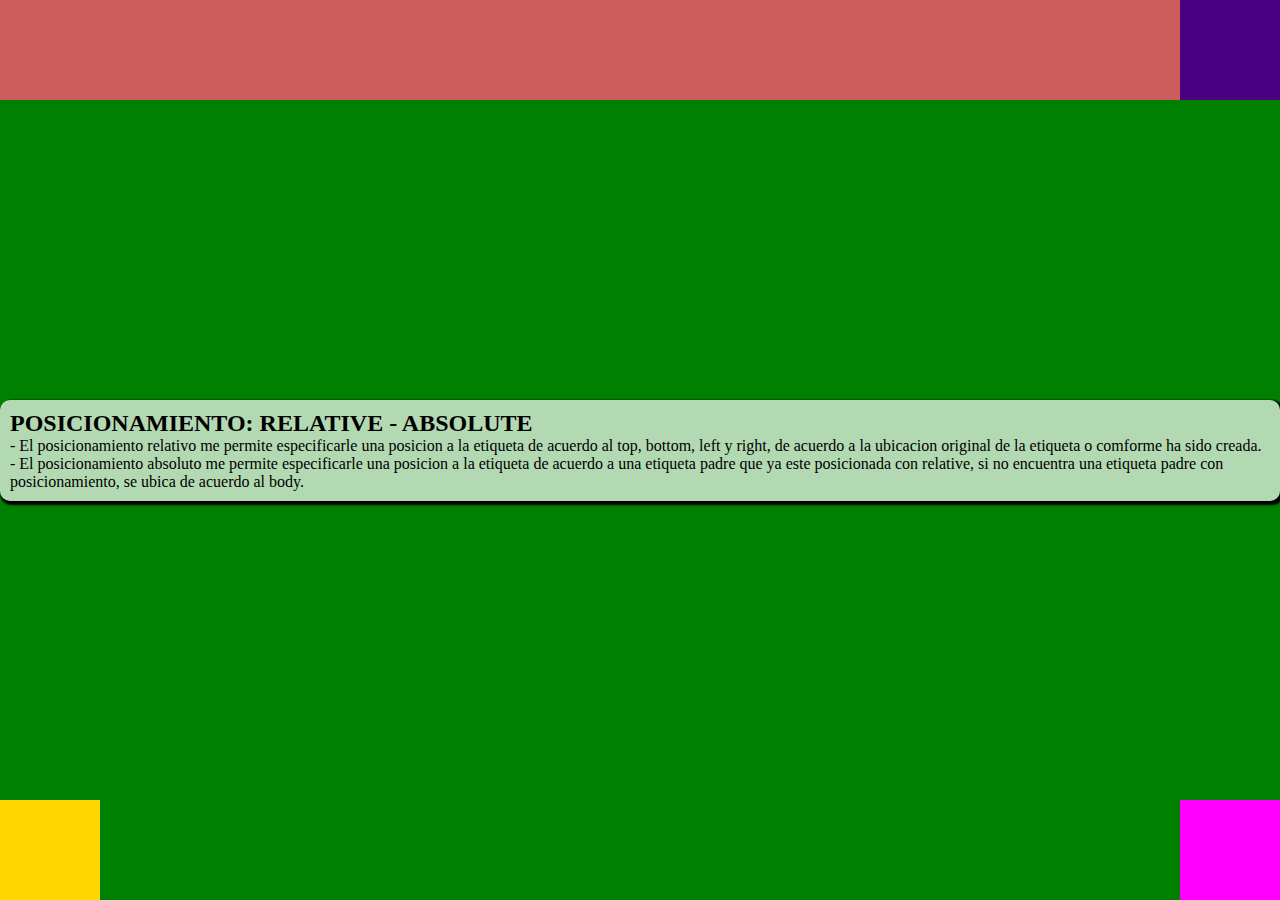
<file: css2.html>
<!DOCTYPE html>
<html lang="es">
<head>
    <meta charset="UTF-8">
    <meta name="viewport" content="width=device-width, initial-scale=1.0">
    <title>Document</title>
</head>
<body>

    <style>
        /*
        - (*) es un selector GENERAL, es decir estilos para toda la pagina
        */
        *{
            margin: 0px;
            padding: 0px;
        }

        /*
        - height: permite especificar el alto de la etiqueta, si le especifico el valor
        100vh, le indico que me ocupe todo el alto del dispositivo contenedor
        - width: permite especificar el ancho de la etiqueta, si quiero ocupar todo el ancho
        del dispositivo contenedor, basta que ponga 100%
        */
        section{
            background: green;
            width: 100%;
            height: 100vh;
            position: relative;
            display: flex;
        }

        .divFormato{
            width: 100px;
            height: 100px;
        }

        #superiorIzquierda{
            background: indianred;
            position: absolute;
            top: 0px;
            left: 0px;
            transition: 1.5 all;
        }

        #superiorDerecha{
            background: indigo;
            position: absolute;
            top: 0px;
            right: 0px;
            transition: 1.5 all;
        }

        #inferiorIzquierda{
            background: gold;
            position: absolute;
            bottom: 0px;
            left: 0px;
            transition: 1.5 all;
        }

        #inferiorDerecha{
            background: fuchsia;
            position: absolute;
            bottom: 0px;
            right: 0px;
            transition: 1.5 all;
        }

        /* --- PSEUDOSELECTOR: HOVER ---*/

        #superiorIzquierda:hover{
            width: 95%;
            transition: 1.5s all;
        
        }
        #superiorDerecha:hover{
            height: 95vh;
            transition: 1.5s all;
        }
        
        #inferiorIzquierda:hover{
            height: 84vh;
            transition: 1.5s all;
        }

        #inferiorDerecha:hover{
            width: 93%;
            transition: 1.5s all;
        }

        #concepto{
            margin: auto;
            background: rgba(255, 255, 255, 0.7);
            padding: 10px;
            border-radius: 10px;
            box-shadow: 2px 2px 2px 2px black;
        }

        #concepto h2{
            text-align: justify;
        }
    </style>

    <section>
        <div id="concepto">
            <h2>POSICIONAMIENTO: RELATIVE - ABSOLUTE</h2>
            <p>- El posicionamiento relativo me permite especificarle una posicion a la etiqueta de acuerdo
            al top, bottom, left y right, de acuerdo a la ubicacion original de la etiqueta o comforme
            ha sido creada.
            </p>
            <p>- El posicionamiento absoluto me permite especificarle una posicion a la etiqueta de acuerdo
            a una etiqueta padre que ya este posicionada con relative, si no encuentra una etiqueta padre con 
            posicionamiento, se ubica de acuerdo al body.
            </p>
        </div>
        <div id="superiorIzquierda" class="divFormato"></div>
        <div id="superiorDerecha" class="divFormato"></div>
        <div id="inferiorIzquierda" class="divFormato"></div>
        <div id="inferiorDerecha" class="divFormato"></div>
    </section>
</body>
</html>
</file>
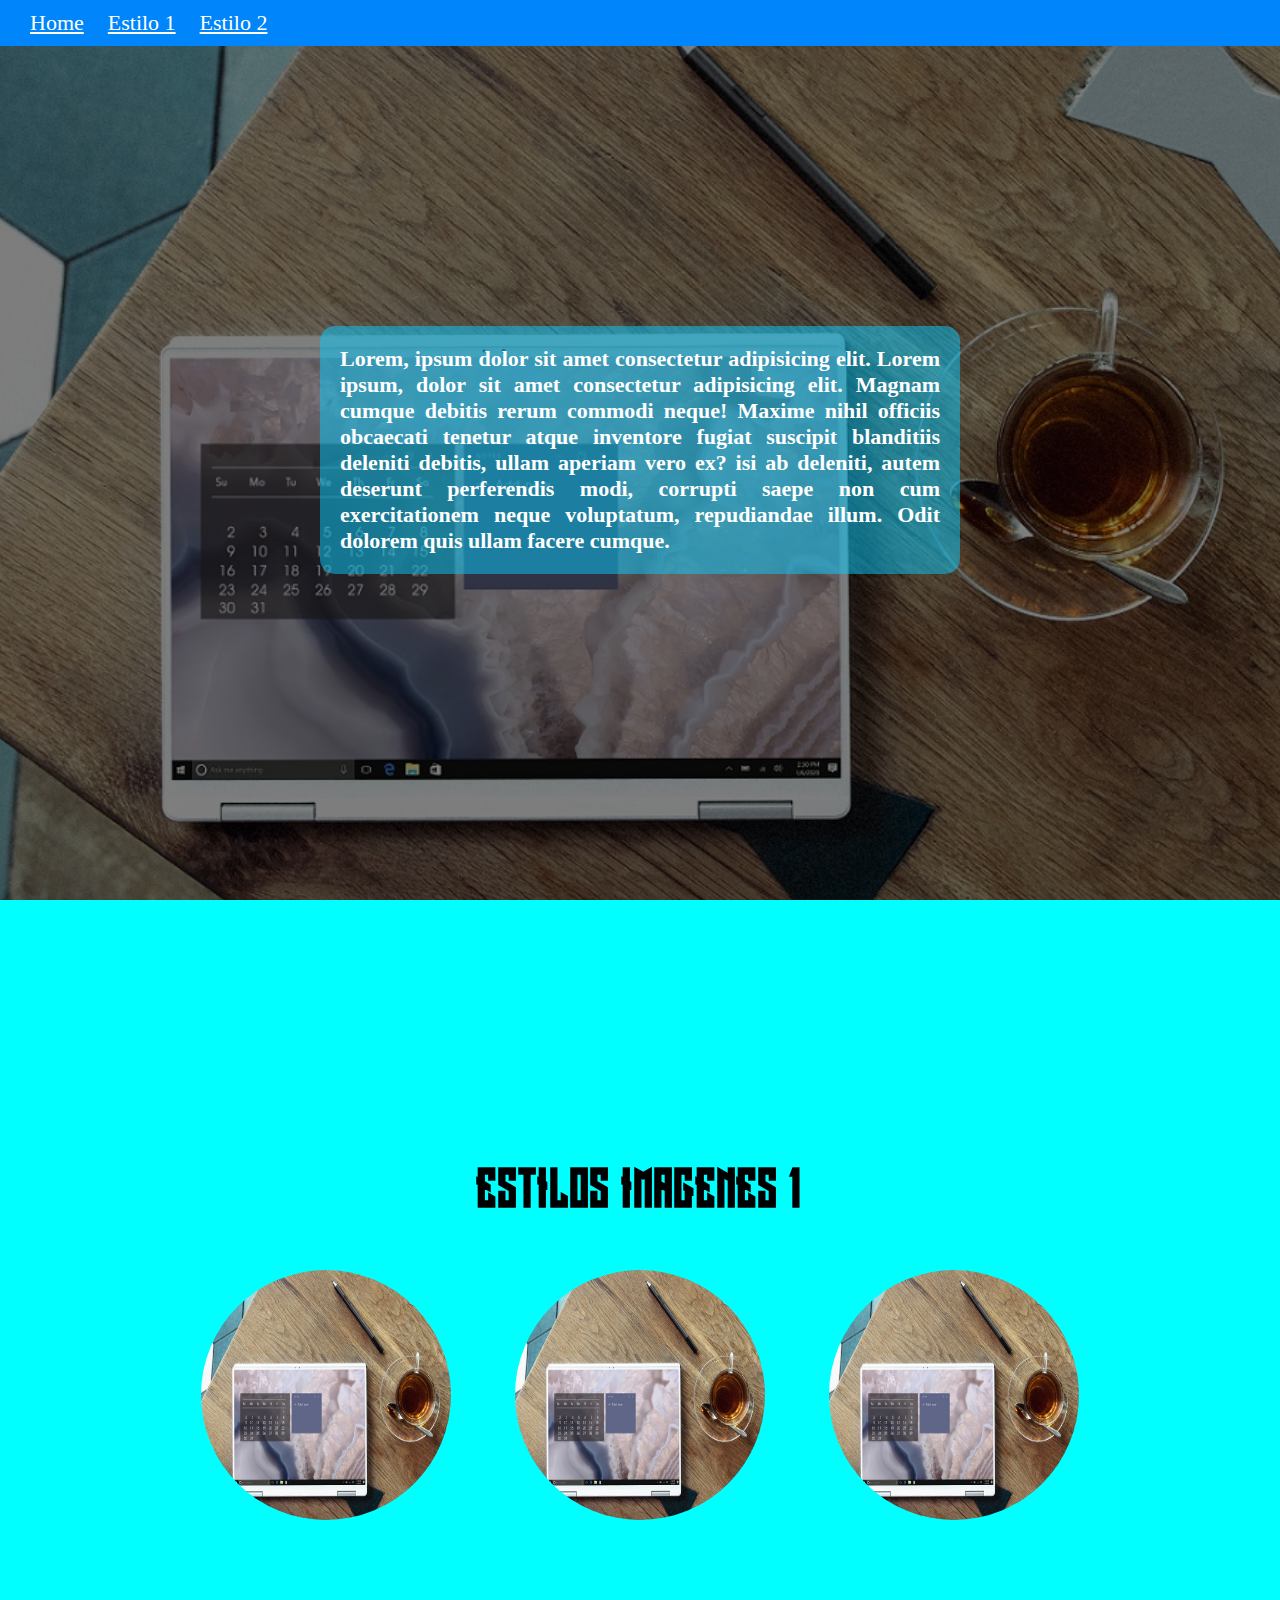
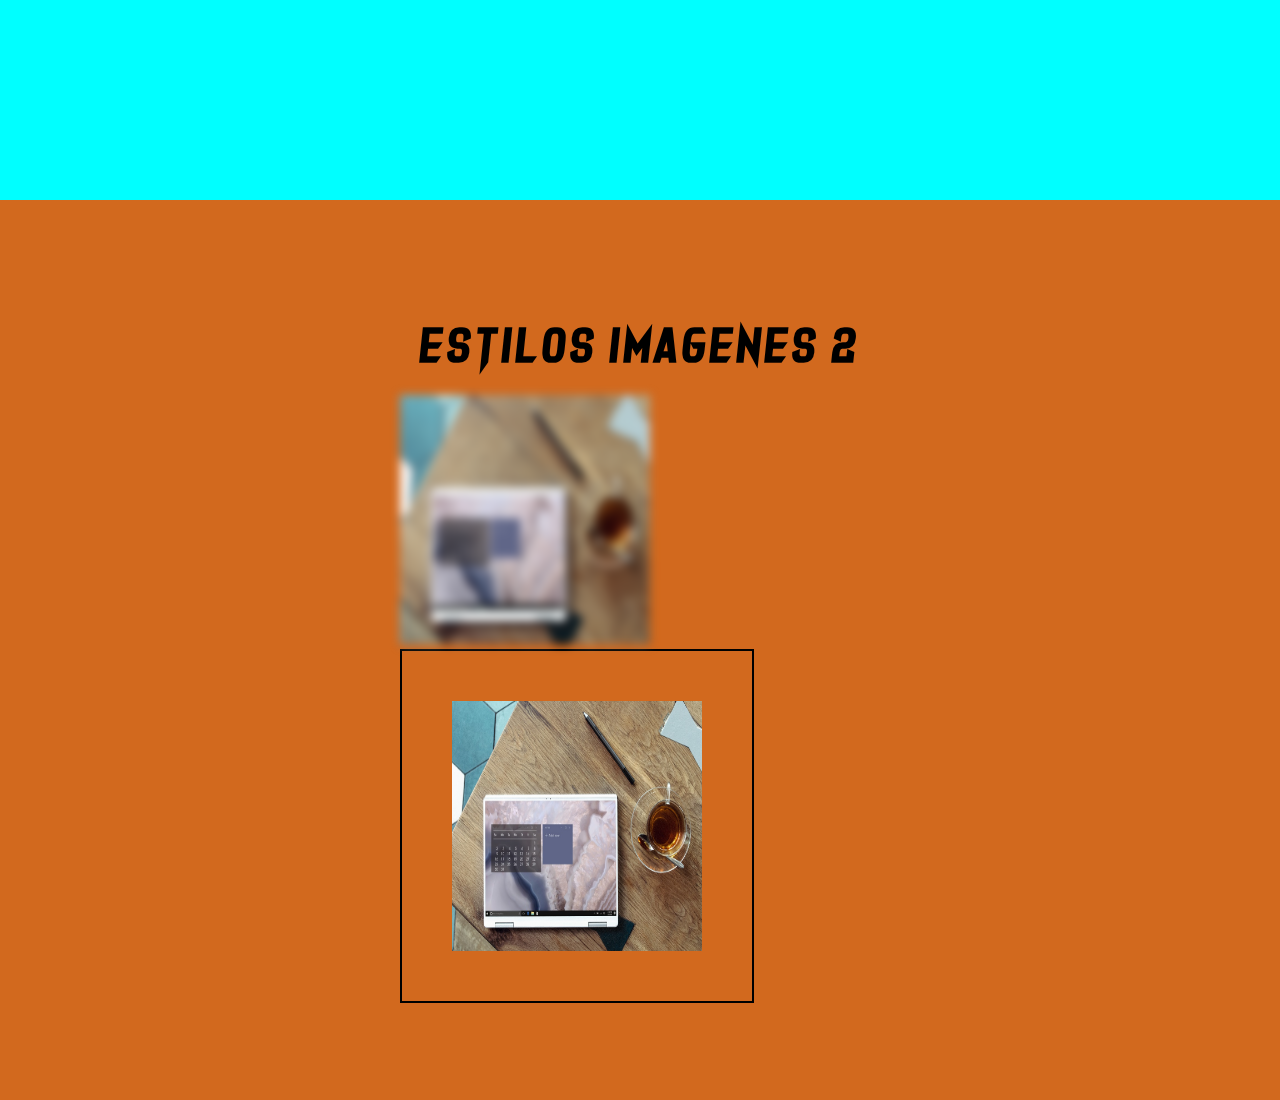
<file: css3.html>
<!DOCTYPE html>
<html lang="en">
<head>
    <meta charset="UTF-8">
    <meta name="viewport" content="width=device-width, initial-scale=1.0">
    <title>Document</title>
    <link rel="stylesheet" href="/recursos/css/miestilo.css">
    <link rel="stylesheet" href="https://cdnjs.cloudflare.com/ajax/libs/animate.css/4.0.0/animate.min.css"
  />
</head>
<body>
    
    <div id="menuResponsivo">
        <p>Show Menú</p>
    </div>

    <nav id="menuDesplegable" class="hideMenu">
        <a href="#home">Home</a>
        <a href="#estilo1">Estilo 1</a>
        <a href="#estilo2">Estilo 2</a>
    </nav>

    <section id="home">
        <p class="animate__animated animate__backInLeft">Lorem, ipsum dolor sit amet consectetur adipisicing elit.
        Lorem ipsum, dolor sit amet consectetur adipisicing elit. Magnam cumque debitis rerum commodi neque! Maxime nihil officiis obcaecati tenetur atque inventore fugiat suscipit blanditiis deleniti debitis, ullam aperiam vero ex?
            isi ab deleniti, autem deserunt perferendis modi, corrupti saepe non cum exercitationem neque voluptatum, repudiandae illum. Odit dolorem quis ullam facere cumque.</p>
    </section>

    <section id="estilo1">
        <div>
            <h2 class="animate__animated animate__fadeInDown" style="text-align: center; padding: 20px;">Estilos imagenes 1</h2>
            <div class="animate__animated animate__fadeInUp">
                <img id="imagen1" class="formatoImagenes" src="/recursos/multimedia/imagenReducida.jpg" alt="Recurso no encontrado">
                <img id="imagen2" class="formatoImagenes" src="/recursos/multimedia/imagenReducida.jpg" alt="Recurso no encontrado">
                <img id="imagen3" class="formatoImagenes" src="/recursos/multimedia/imagenReducida.jpg" alt="Recurso no encontrado">
            </div>
        </div>
    </section>

    <section id="estilo2">
        <div id="contenedor">
            <h2 style="text-align: center; padding: 20px;">Estilos imagenes 2</h2>
            <img id="imagen4" class="formato" src="/recursos/multimedia/imagenReducida.jpg" alt="Recurso no encontrado">
            <div>
                <img id="imagen5" class="formato" src="/recursos/multimedia/imagenReducida.jpg" alt="Recurso no encontrado">
            </div>
        </div>
    </section>

</body>
<script src="recursos/js/app.js"></script>
</html>
</file>
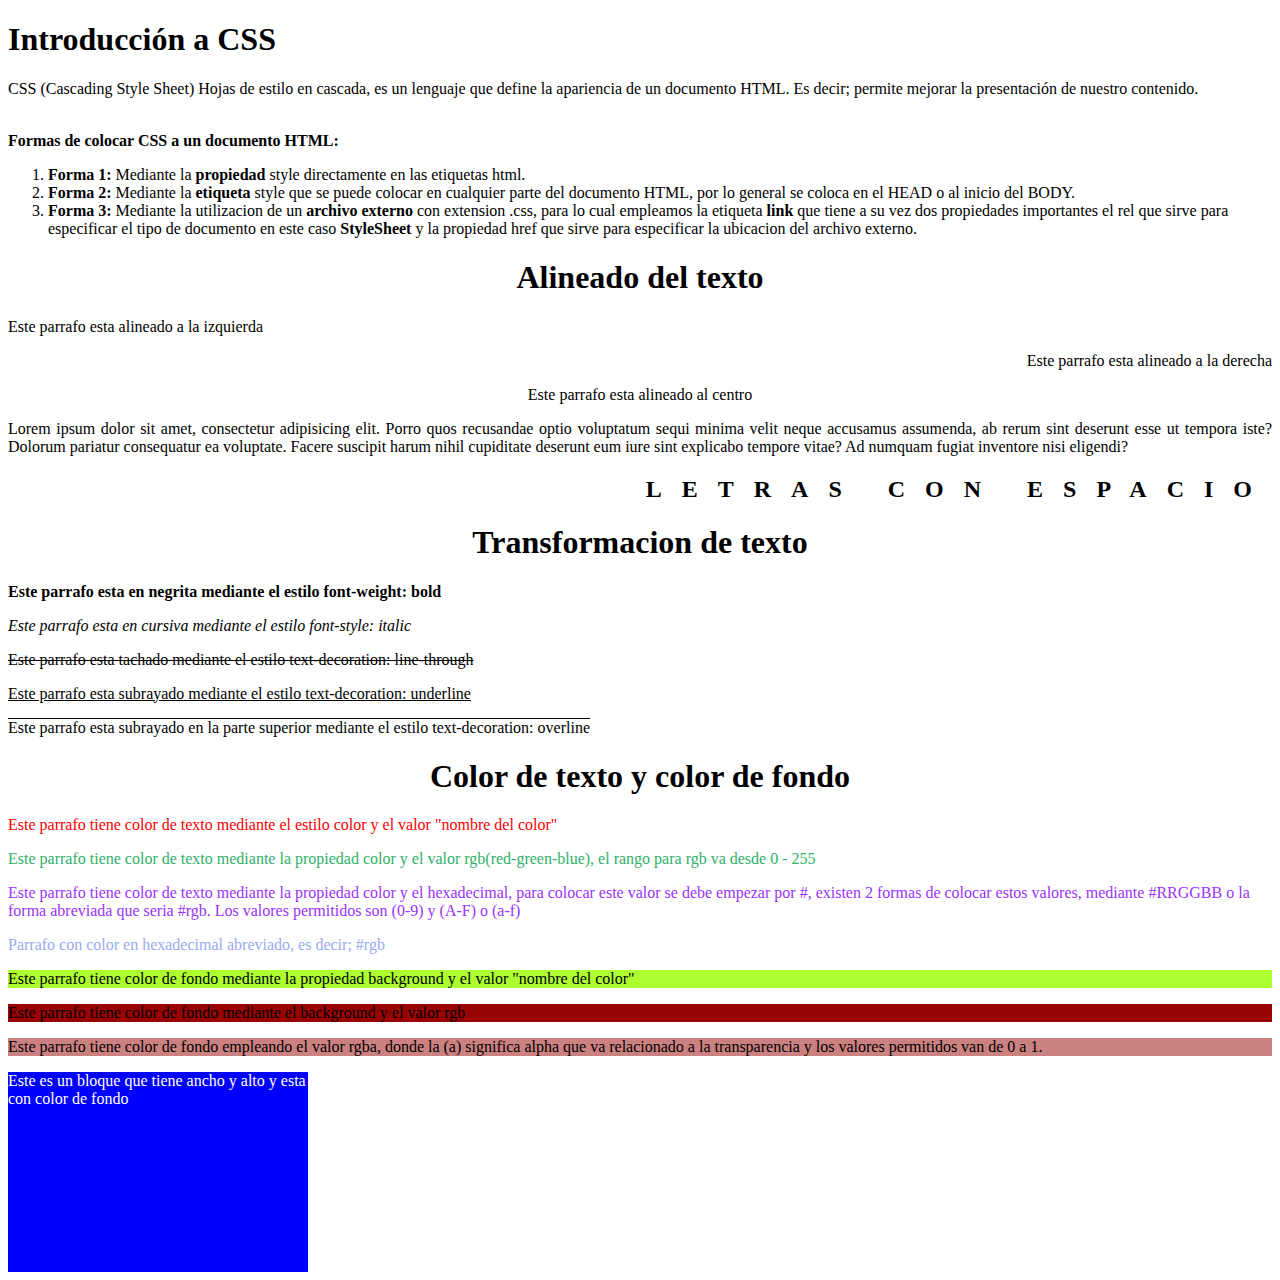
<file: introduccionCSS.html>
<!DOCTYPE html>
<html lang="es">
<head>
    <meta charset="UTF-8">
    <meta name="viewport" content="width=device-width, initial-scale=1.0">
    <title>Document</title>
</head>
<body>
    <section id="home">
        <h1>Introducción a CSS</h1>
        <p>CSS (Cascading Style Sheet) Hojas de estilo en cascada, es un lenguaje que define
            la apariencia de un documento HTML. Es decir; permite mejorar la presentación 
            de nuestro contenido.
        </p>
        <br>
        <strong>Formas de colocar CSS a un documento HTML:</strong>
        <ol>
            <li><b>Forma 1:</b> Mediante la <b>propiedad</b> style directamente en las etiquetas
                html.
            </li>
            <li><b>Forma 2:</b> Mediante la <b>etiqueta</b> style que se puede colocar en cualquier
                parte del documento HTML, por lo general se coloca en el HEAD o al inicio del BODY.
            </li>
            <li><b>Forma 3:</b> Mediante la utilizacion de un <b>archivo externo</b> con extension .css,
                para lo cual empleamos la etiqueta <b>link</b> que tiene a su vez dos propiedades importantes el rel que sirve
                para especificar el tipo de documento en este caso <b>StyleSheet</b> y la propiedad href que sirve para especificar
                la ubicacion del archivo externo.
            </li>
        </ol>
    </section>

    <section id="seccion2">
        <h1 style="text-align: center;">Alineado del texto</h1>
        
        <p style="text-align: left;">Este parrafo esta alineado a la izquierda</p>
        
        <p style="text-align: right ;">Este parrafo esta alineado a la derecha</p>

        <p style="text-align: center ;">Este parrafo esta alineado al centro</p>

        <p style="text-align: justify;">Lorem ipsum dolor sit amet, consectetur adipisicing elit. Porro quos recusandae optio voluptatum sequi minima velit neque
            accusamus assumenda, ab rerum sint deserunt esse ut tempora iste? Dolorum pariatur consequatur ea voluptate. Facere suscipit 
            harum nihil cupiditate deserunt eum iure sint explicabo tempore vitae? Ad numquam fugiat inventore nisi eligendi?
        </p>

        <h2 style="letter-spacing: 20px; text-align: right;">LETRAS CON ESPACIO</h2>
    
    </section>

    <section id="seccion3">
        <h1 style="text-align: center;">Transformacion de texto</h1>
        
        <p style="font-weight: bold;">Este parrafo esta en negrita mediante el estilo font-weight: bold</p>
    
        <p style="font-style: italic;">Este parrafo esta en cursiva mediante el estilo font-style: italic</p>
   
        <p style="text-decoration: line-through;">Este parrafo esta tachado mediante el estilo text-decoration: line-through</p>
    
        <p style="text-decoration: underline;">Este parrafo esta subrayado mediante el estilo text-decoration: underline</p>
    
        <p style="text-decoration: overline;">Este parrafo esta subrayado en la parte superior mediante el estilo text-decoration: overline</p>
    </section>
    
    <section id="seccion4">
        <h1 style="text-align: center;">Color de texto y color de fondo</h1>

        <p style="color: red;">Este parrafo tiene color de texto mediante el estilo color y el valor "nombre del color"</p>
        <p style="color: rgb(49, 176, 106)">Este parrafo tiene color de texto mediante la propiedad color y el valor rgb(red-green-blue),
            el rango para rgb va desde 0 - 255
        </p>
        <p style="color: #9A33FF;">Este parrafo tiene color de texto mediante la propiedad color y el hexadecimal,
            para colocar este valor se debe empezar por #, existen 2 formas de colocar estos valores,
            mediante #RRGGBB o la forma abreviada que seria #rgb. Los valores permitidos son (0-9) y (A-F) o (a-f)
        </p>

        <p style="color: #9ae;">
            Parrafo con color en hexadecimal abreviado, es decir; #rgb
        </p>

        <p style="background: greenyellow;">Este parrafo tiene color de fondo mediante la propiedad background y el valor "nombre del color"</p>
        
        <p style="background: rgb(153, 3, 3);">Este parrafo tiene color de fondo mediante el background y el valor rgb</p>
        
        <p style="background: rgba(153, 3, 3, 0.5);">Este parrafo tiene color de fondo empleando el valor rgba, donde la (a) significa alpha
            que va relacionado a la transparencia y los valores permitidos van de 0 a 1.
        </p>
        
        <div style="background: blue;width: 300px;height: 200px;">
            <p style="color: white;">
                Este es un bloque que tiene ancho y alto y esta con color de fondo
            </p>
        </div>
    </section>
</body>
</html>
</file>
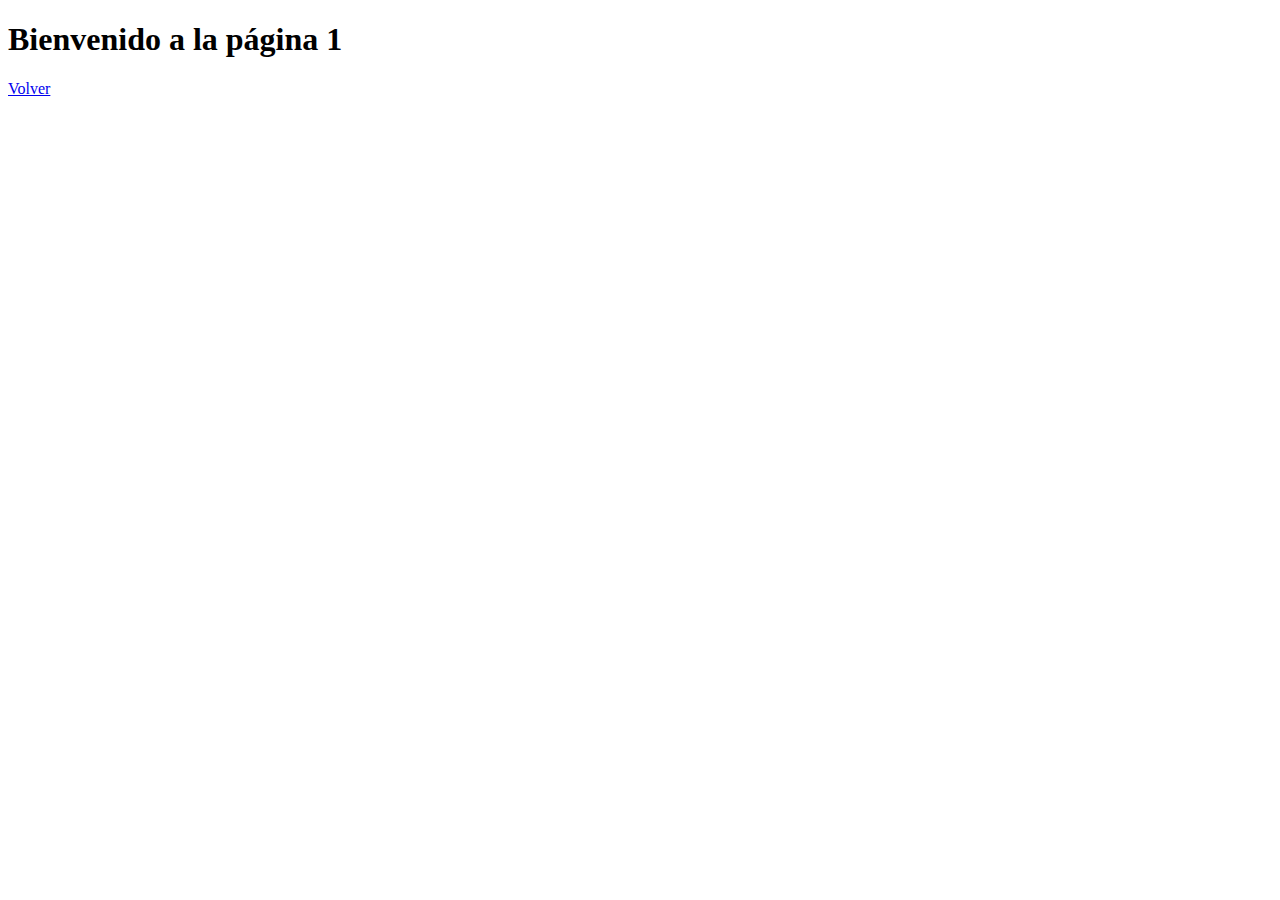
<file: pagina1.html>
<!DOCTYPE html>
<html lang="es">
<head>
    <meta charset="UTF-8">
    <meta name="viewport" content="width=device-width, initial-scale=1.0">
    <title>Document</title>
    <link rel="stylesheet" href="index.html">
</head>
<body>

    <h1>Bienvenido a la página 1</h1>
    
    <a href="index.html#vinculo1">Volver</a>

</body>
</html>
</file>
<file: recursos/css/miestilo.css>
*{
    margin: 0px;
    padding: 0px;
}

#menuResponsivo{
    display: none;
}

#menuDesplegable{
    background: #0085FA;
    color: white;
    padding: 10px;
    position: fixed;
    width: 100%;
    z-index: 10;
}

#menuDesplegable a{
    color: white;
    font-size: 22px;
    margin-left: 20px;
    text-decoration-line: underline;
}
 
section{
    width: 100%;
    min-height: 100vh;
}

#home{
    background:linear-gradient(top, rgba(0, 0, 0, 0.5), rgba(0, 0, 0, 0.5)), url(/recursos/multimedia/imagenReducida.jpg);
    background:-webkit-linear-gradient(top, rgba(0, 0, 0, 0.5), rgba(0, 0, 0, 0.5)), url(/recursos/multimedia/imagenReducida.jpg);
    background:-moz-linear-gradient(top, rgba(0, 0, 0, 0.5), rgba(0, 0, 0, 0.5)), url(/recursos/multimedia/imagenReducida.jpg);
    background:-ms-linear-gradient(top, rgba(0, 0, 0, 0.5), rgba(0, 0, 0, 0.5)), url(/recursos/multimedia/imagenReducida.jpg);
    background-repeat: no-repeat;
    background-size: cover;
    background-position: center; 
    display: flex;
}

#home p{
    margin: auto;
    width: 600px;
    color: white;
    font-size: 22px;
    font-weight: bold;
    text-align: justify;
    background:rgba(8, 203, 253, 0.5) ;
    padding: 20px;
    border-radius: 15px;
}

/*-- AQUI EMPIEZA LA SECCION 2 --*/

#estilo1{
    background: aqua;
    display: flex;
}

#estilo1 div{
    margin: auto;
}

.formatoImagenes{
    width: 250px;
    height: 250px;
    margin: 30px;
    border-radius: 50%;
    transition: 1.5s all;
}

#imagen1:hover{
    filter: grayscale(100);
    transition: 1.5s all;
}

#imagen2:hover{
    filter: sepia(100);
    transition: 1.5s all;
}

#imagen3:hover{
    transform: rotateY(200deg);
    transition: 1.5s all;
}

#estilo1 div h2{
    font-family: LongShot;
    font-size: 50px;
    text-transform: uppercase;
    letter-spacing: 1px;
}
/*-- AQUI EMPIEZA LA SECCION 3 --*/

#estilo2{
    background: chocolate;
    display: flex;
}

#estilo2 #contenedor{
    margin: auto;
}

#estilo2 #contenedor div{
    width: 350px;
    height: 350px;
    border: 2px solid black;
    display: flex;
    overflow: hidden;
}

.formato{
    width: 250px;
    height: 250px;
    transition: 1.5s all;
}

.formato:hover{
    cursor: pointer;
}

#imagen4{
    filter: blur(5px);
}

#imagen4:hover{
    filter: blur(0px);
    transition: 1.5s all;
}

#imagen5{
    margin: auto;
}
#imagen5:hover{
    transform: scale(1.5);
    
}

#estilo2 #contenedor h2{
    font-family: DarkSeed;
    font-size: 50px;
    text-transform: uppercase;
    letter-spacing: 5px;
}

/*-- Medias --*/
@font-face{
    font-family: 'LongShot';
    src: url('/recursos/fonts/Long_Shot.ttf');
}
@font-face{
    font-family: 'DarkSeed';
    src: url('/recursos/fonts/Dark\ Seed.otf');
}
@media(max-width: 600px){

    .hideMenu{
        top: -80px;
        transition: 0.2s all;
    }

    .showMenu{
        top: 50px;
        transition: 0.2s all;
    }

    #menuResponsivo{
        padding: 20px;
        display: block;
        background: #0085FA;
        color: white;
        position: fixed;
        z-index: 100;
        width: 100%;
    }

    #menuResponsivo p{
        cursor: pointer;
        text-decoration: underline;
    }

    #menuDesplegable{
        width: 100px;
        display: flex;
        flex-direction: column;
    }

    #menuDesplegable a{
        padding: 10px;
        font-size: 15px;
    }

    #estilo1{
        background: rgb(137, 230, 30);
    }
    #estilo2{
        background: rgb(195, 133, 82);
    }
}
</file>
